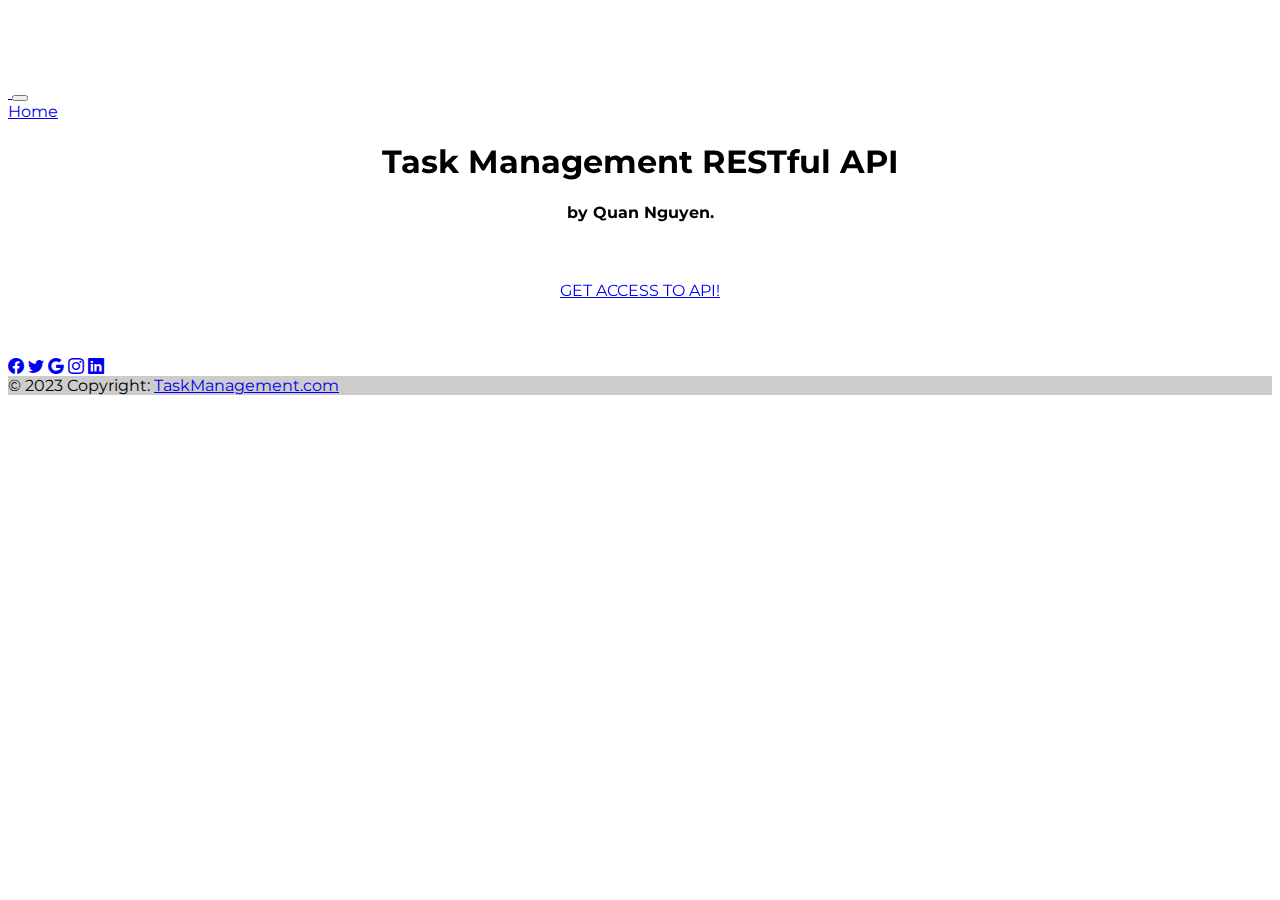
<file: src/main/resources/templates/index.html>
<html xmnls:th="http://www.thymeleaf.org">
<head>
<link href="https://cdn.jsdelivr.net/npm/bootstrap@5.2.1/dist/css/bootstrap.min.css" rel="stylesheet" integrity="sha384-iYQeCzEYFbKjA/T2uDLTpkwGzCiq6soy8tYaI1GyVh/UjpbCx/TYkiZhlZB6+fzT" crossorigin="anonymous">
<link rel="stylesheet" href="https://cdn.jsdelivr.net/npm/bootstrap-icons@1.9.1/font/bootstrap-icons.css">
<script src="https://cdn.jsdelivr.net/npm/bootstrap@5.2.1/dist/js/bootstrap.bundle.min.js" integrity="sha384-u1OknCvxWvY5kfmNBILK2hRnQC3Pr17a+RTT6rIHI7NnikvbZlHgTPOOmMi466C8" crossorigin="anonymous"></script>
<link rel="stylesheet" href="https://unpkg.com/aos@next/dist/aos.css" />
  
<link rel="stylesheet" href="https://fonts.googleapis.com/css?family=Montserrat">
</head>

<body style="font-family: Montserrat, sans-serif">
	<nav class="navbar navbar-expand-lg navbar-dark bg-dark">
    <div class="container-fluid">
        <a href="#" class="navbar-brand">
        	<img height="90" th:src="@{/images/task_logo.png}">
        </a>
        <button type="button" class="navbar-toggler" data-bs-toggle="collapse" data-bs-target="#navbarCollapse">
            <span class="navbar-toggler-icon"></span>
        </button>
        <div class="collapse navbar-collapse" id="navbarCollapse">
            <div class="navbar-nav">
                <a href="#" class="nav-item nav-link active">Home</a>
            </div>
        </div>
    </div>
	</nav>
	
	<div align="center" data-aos="fade-down" data-aos-duration="2000" class="container text-center">
		<div class="row">
			<div class="col mt-5">
				<h1 class="display-4">Task Management RESTful API</h1>
				<h4>by Quan Nguyen.</h4>
			</div>
		</div>
		
		<br><br>

		<a href="/login" class="btn btn-primary btn-lg" role="button" aria-pressed="true">GET ACCESS TO API!</a>
		
	</div>
	
	<br><br><br>
	
	 <footer class="bg-light text-center text-white">
      <div class="container p-4 pb-0">
        <section class="mb-4">
          <a class="btn btn-link btn-floating btn-lg text-dark m-1" href="#!" role="button"><i class="bi bi-facebook"></i></a>
          <a class="btn btn-link btn-floating btn-lg text-dark m-1" href="#!"role="button"><i class="bi bi-twitter"></i></a>
          <a class="btn btn-link btn-floating btn-lg text-dark m-1" href="#!" role="button"><i class="bi bi-google"></i></a>
          <a class="btn btn-link btn-floating btn-lg text-dark m-1" href="#!" role="button"><i class="bi bi-instagram"></i></a>
          <a class="btn btn-link btn-floating btn-lg text-dark m-1" href="#!" role="button"><i class="bi bi-linkedin"></i></a>
        </section>
      </div>
      <div class="text-center p-3" style="background-color: rgba(0, 0, 0, 0.2);">
        © 2023 Copyright:
        <a class="text-white" href="#">TaskManagement.com</a>
      </div>
    </footer>
    
  <script src="https://unpkg.com/aos@next/dist/aos.js"></script>
  <script>
    AOS.init();
  </script>

</body>


</html>
</file>
